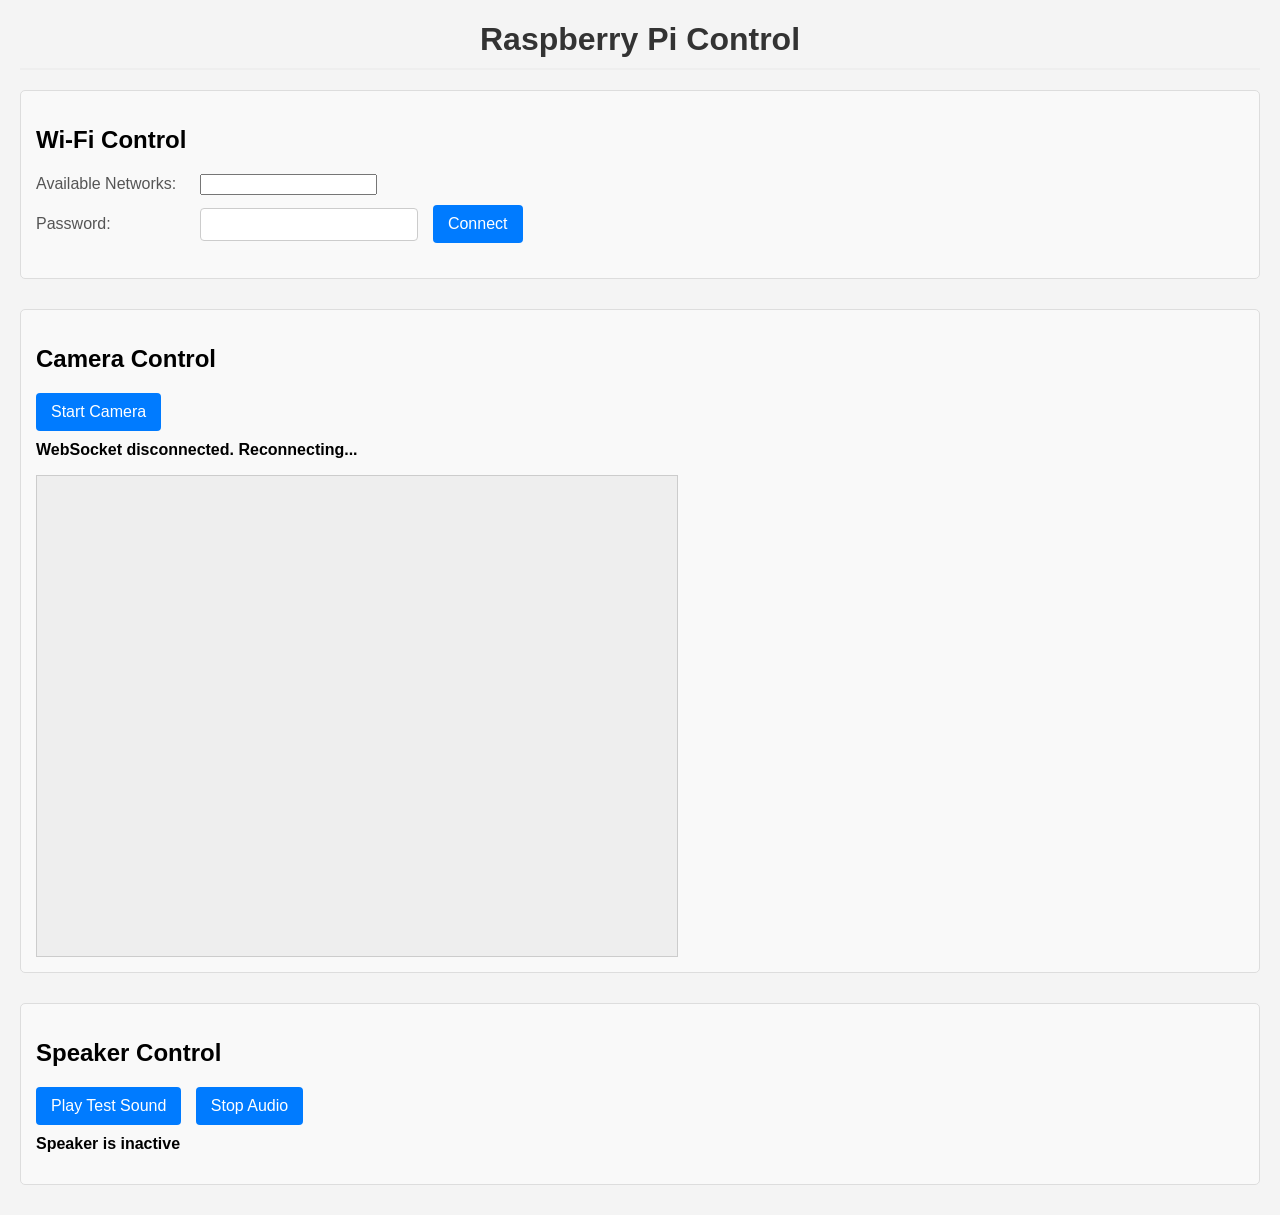
<file: wifi-portal/templates/wifi-control.html>
<!DOCTYPE html>
<html>
<head>
    <title>Spark Control System</title>
    <style>
        body {
            font-family: sans-serif;
            margin: 20px;
            background-color: #f4f4f4;
        }
        h1 {
            color: #333;
            text-align: center;
            border-bottom: 2px solid #eee;
            padding-bottom: 10px;
            margin-bottom: 20px;
        }
        section {
            margin-bottom: 30px;
            padding: 15px;
            border: 1px solid #ddd;
            border-radius: 5px;
            background-color: #f9f9f9;
        }
        div {
            margin-bottom: 10px;
        }
        label {
            display: inline-block;
            width: 150px;
            text-align: left;
            margin-right: 10px;
            color: #555;
        }
        input[type="password"],
        select {
            padding: 8px;
            border: 1px solid #ccc;
            border-radius: 4px;
            width: 200px;
            margin-right: 10px;
        }
        button {
            padding: 10px 15px;
            background-color: #007bff;
            color: white;
            border: none;
            border-radius: 4px;
            cursor: pointer;
            font-size: 16px;
            margin-right: 10px;
        }
        button:hover {
            background-color: #0056b3;
        }
        #wifi-message {
            margin-top: 20px;
            font-weight: bold;
        }
        .error {
            color: red;
        }
        .success {
            color: green;
        }
        .info {
            color: orange;
        }
        .ip-address {
            color: blue;
        }
        #camera-feed {
            width: 640px;
            height: 480px;
            border: 1px solid #ccc;
            margin-top: 10px;
            background-color: #eee;
            display: block;
        }
        #camera-status {
            margin-top: 10px;
            font-weight: bold;
        }
        .status-high {
            color: green;
        }
        .status-low {
            color: red;
        }
        .success-message {
            color: green;
            font-weight: bold;
        }
        .error-message {
            color: red;
            font-weight: bold;
        }
        #speaker-status {
            margin-top: 10px;
            font-weight: bold;
        }
    </style>
</head>
<body>
    <h1>Raspberry Pi Control</h1>

    <section id="wifi-section">
        <h2>Wi-Fi Control</h2>
        <div>
            <label for="wifi-ssid">Available Networks:</label>
            <input type="text" id="wifi-ssid">
        </div>
        <div>
            <label for="wifi-password">Password:</label>
            <input type="password" id="wifi-password">
            <button id="wifi-connect-btn">Connect</button>
        </div>
        <div id="wifi-message" class="info"></div>
    </section>

    <section id="camera-section">
        <h2>Camera Control</h2>
        <div>
            <button id="camera-test-btn">Start Camera</button>
            <button id="camera-stop-btn" hidden>Stop Camera</button>
        </div>
        <p id="camera-status">Camera is inactive</p>
        <img id="camera-feed" src="[data-uri]" alt="Camera Feed">
    </section>

    <section id="speaker-section">
        <h2>Speaker Control</h2>
        <div>
            <button id="speaker-test-btn">Play Test Sound</button>
            <button id="speaker-stop-btn">Stop Audio</button>
        </div>
        <p id="speaker-status" class="status">Speaker is inactive</p>
    </section>

    <script>
        const websocket = new WebSocket('ws://' + window.location.hostname + ':8766');
        let reconnectTimer;

        websocket.onopen = () => {
            console.log("WebSocket connected");
            clearTimeout(reconnectTimer);
            document.getElementById('camera-status').textContent = "WebSocket connected";
        };

        websocket.onmessage = (event) => {
            try {
                const data = JSON.parse(event.data);
                switch (data.type) {
                    case 'ip_address':
                        const messageDiv = document.getElementById('wifi-message');
                        messageDiv.textContent = `Raspberry Pi IP: ${data.ip}`;
                        messageDiv.className = 'ip-address';
                        break;
                    case 'camera_frame':
                        document.getElementById('camera-feed').src = 'data:image/jpeg;base64,' + data.frame;
                        break;
                    case 'camera_status':
                        const statusElement = document.getElementById('camera-status');
                        statusElement.textContent = data.message;
                        statusElement.className = data.message.includes("error") || data.message.includes("disconnected") ? 'error-message' : '';
                        break;
                    case 'speaker_status':
                        const speakerStatusElement = document.getElementById('speaker-status');
                        speakerStatusElement.textContent = data.message;
                        speakerStatusElement.className = data.message.includes("Error") ||
                                                     data.message.includes("failed") ||
                                                     data.message.includes("not found") ? 'error-message' :
                                                     data.message.includes("Finished") ||
                                                     data.message.includes("connected") ? 'success-message' : '';
                        break;
                    default:
                        console.log("Received unknown message type:", data);
                }
            } catch (error) {
                console.error("Error processing WebSocket message:", error);
            }
        };

        websocket.onclose = () => {
            console.log("WebSocket disconnected");
            document.getElementById('camera-status').textContent = "WebSocket disconnected. Reconnecting...";
            reconnectTimer = setTimeout(() => {
                websocket = new WebSocket('ws://' + window.location.hostname + ':8766');
                setupWebSocketEventListeners(); // Re-attach event listeners
            }, 5000);
        };

        websocket.onerror = (error) => {
            console.error("WebSocket error:", error);
        };

        function setupWebSocketEventListeners() {
            websocket.onopen = websocket.onopen;
            websocket.onmessage = websocket.onmessage;
            websocket.onclose = websocket.onclose;
            websocket.onerror = websocket.onerror;
        }

        document.getElementById('wifi-connect-btn').addEventListener('click', () => {
            const ssid = document.getElementById('wifi-ssid').value;
            const password = document.getElementById('wifi-password').value;
            const messageDiv = document.getElementById('wifi-message');

            messageDiv.textContent = "Attempting to connect...";
            messageDiv.className = 'info';

            fetch('/wifi/connect', {
                method: 'POST',
                headers: { 'Content-Type': 'application/json' },
                body: JSON.stringify({ ssid, password })
            })
            .then(response => {
                if (!response.ok) {
                    return response.json().then(errData => {
                        throw new Error(errData.error || `HTTP error! status: ${response.status}`);
                    });
                }
                return response.json();
            })
            .then(data => {
                messageDiv.textContent = data.message;
                messageDiv.className = data.success ? 'success' : 'error';
            })
            .catch(error => {
                console.error('Error connecting to Wi-Fi:', error);
                messageDiv.textContent = error.message || 'Failed to connect to Wi-Fi.';
                messageDiv.className = 'error';
            });
        });

        // Camera Control - Start
        document.getElementById('camera-test-btn').addEventListener('click', () => {
            const startBtn = document.getElementById('camera-test-btn');
            const statusElement = document.getElementById('camera-status');

            startBtn.disabled = true;
            statusElement.textContent = "Starting camera...";

            fetch('/camera/test')
                .then(res => res.json())
                .then(data => {
                    if (data.success) {
                        statusElement.textContent = data.status;
                        // WebSocket will start receiving frames
                    } else {
                        statusElement.textContent = "Error: " + (data.error || "Failed to start camera");
                        console.error("Camera start error:", data.error);
                    }
                })
                .catch(error => {
                    statusElement.textContent = "Error connecting to camera service";
                    console.error("Camera fetch error:", error);
                })
                .finally(() => {
                    startBtn.disabled = false;
                });
        });

        // Camera Control - Stop
        document.getElementById('camera-stop-btn').addEventListener('click', () => {
            const stopBtn = document.getElementById('camera-stop-btn');
            const statusElement = document.getElementById('camera-status');

            stopBtn.disabled = true;
            statusElement.textContent = "Stopping camera...";

            fetch('/camera/stop')
                .then(res => res.json())
                .then(data => {
                    if (data.success) {
                        statusElement.textContent = data.status;
                        // Clear the image
                        document.getElementById('camera-feed').src = "[data-uri]";
                    } else {
                        statusElement.textContent = "Error: " + (data.error || "Failed to stop camera");
                    }
                })
                .catch(error => {
                    statusElement.textContent = "Error connecting to camera service";
                    console.error("Camera stop error:", error);
                })
                .finally(() => {
                    stopBtn.disabled = false;
                });
        });

        // Speaker Control - Play Test Sound
        document.getElementById('speaker-test-btn').addEventListener('click', () => {
            const testBtn = document.getElementById('speaker-test-btn');
            const statusElement = document.getElementById('speaker-status');

            testBtn.disabled = true;
            statusElement.textContent = "Starting audio playback...";

            fetch('/speaker/test')
                .then(res => res.json())
                .then(data => {
                    if (data.success) {
                        statusElement.textContent = data.status;
                        statusElement.className = '';
                    } else {
                        statusElement.textContent = "Error: " + (data.error || "Failed to play audio");
                        statusElement.className = 'error-message';
                    }
                })
                .catch(error => {
                    statusElement.textContent = "Error connecting to audio service";
                    statusElement.className = 'error-message';
                    console.error("Audio play error:", error);
                })
                .finally(() => {
                    testBtn.disabled = false;
                });
        });
        
        // stop speacker
        document.getElementById('speaker-stop-btn').addEventListener('click', () => {
    const stopBtn = document.getElementById('speaker-stop-btn');
    const statusElement = document.getElementById('speaker-status');
    
    stopBtn.disabled = true;
    statusElement.textContent = "Stopping audio...";
    
    fetch('/speaker/stop')
        .then(res => res.json())
        .then(data => {
            if (data.success) {
                statusElement.textContent = data.status;
                statusElement.className = '';
            } else {
                statusElement.textContent = "Error: " + (data.error || "Failed to stop audio");
                statusElement.className = 'error-message';
            }
        })
        .catch(error => {
            statusElement.textContent = "Error connecting to audio service";
            statusElement.className = 'error-message';
            console.error("Audio stop error:", error);
        })
        .finally(() => {
            stopBtn.disabled = false;
        });
});
    </script>
</body>
</html>
</file>
